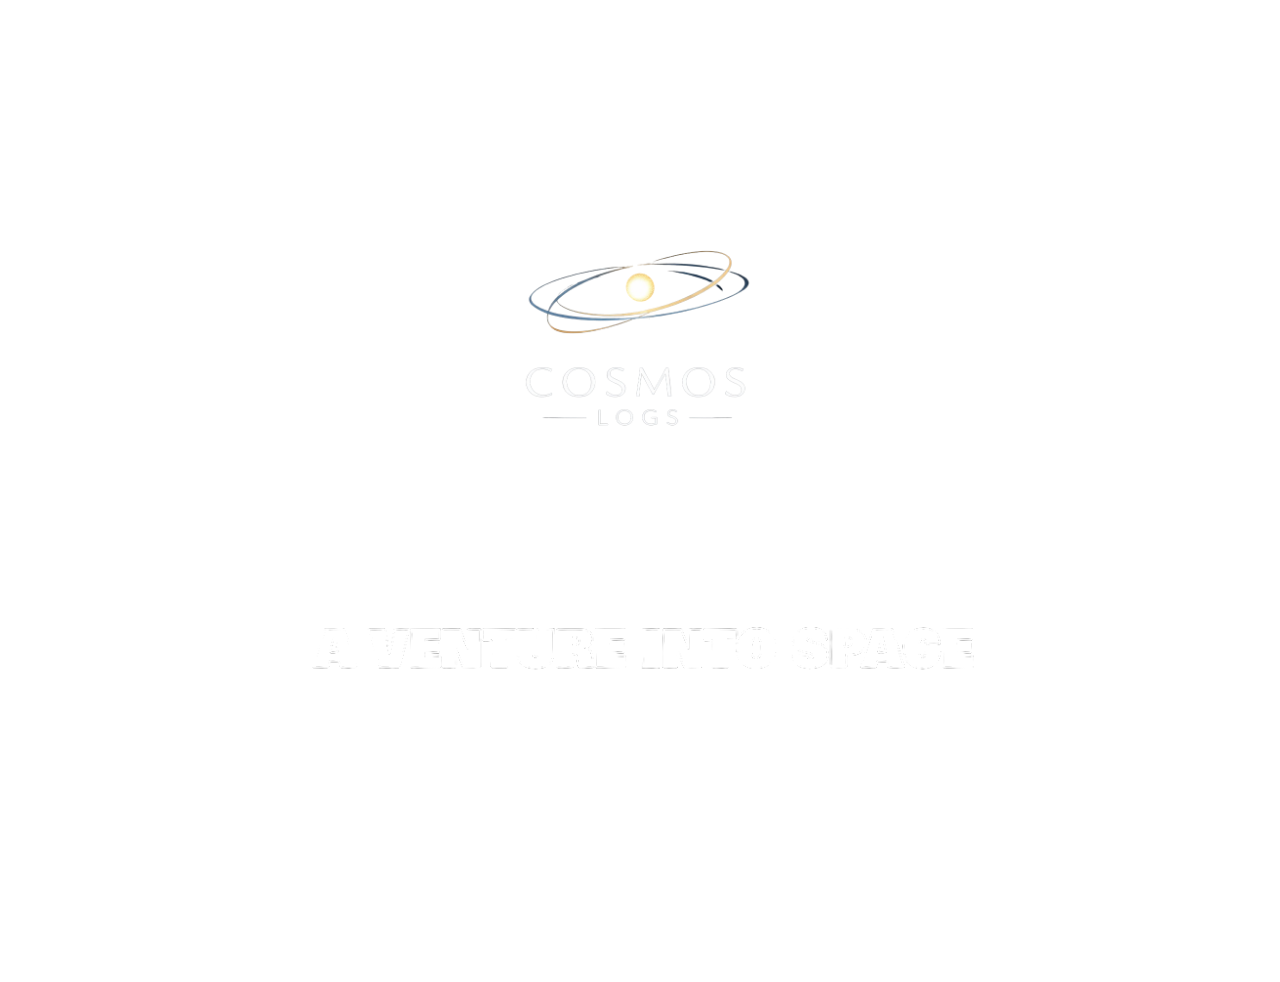
<file: index.html>
<!DOCTYPE html>
<html lang="en">
<head>
    <meta charset="UTF-8">
    <meta name="viewport" content="width=device-width, initial-scale=1.0">
    <link rel="stylesheet" href="styles.css">
    <title>Document</title>
</head>
<body style = "overflow:hidden;">
    
    
    <nav class="navbar">
         <a href="#" class="logo"></a>
         <div class="sidebar">
            <ul>
                <li onclick=hideSidebar()><a href="#"><img src = "close_24dp_E3E3E3_FILL0_wght400_GRAD0_opsz24.svg"></a></li>
                <li><a href="index.html">Home</a></li>
                <li><a href="posts.html">Posts</a></li>
                <li><a href="about.html">About</a></li>
            </ul>
         </div>
         <div class="nav-links">
            <ul>
                <li class = "hideOnMobile"><a href="index.html">Home</a></li>
                <li class = "hideOnMobile"><a href="posts.html">Posts</a></li>
                <li class = "hideOnMobile"><a href="about.html">About</a></li>
                <li class = "menu-button" onclick=showSidebar()><a href = "#"><img src = "menu_24dp_E3E3E3_FILL0_wght400_GRAD0_opsz24.svg"></a></li>
            </ul>
         </div>
    </nav>
    <div class="maincontainor"> 
        <video autoplay muted loop playsinline id="bg-video">
           <source src="space2.mp4" type="video/mp4">
        </video>
        
        <header></header>
        <div id="maintitle"><img id="LogoImage" src="cosmos logs 2.png"></div>
        <div id="subtitle2" class = "hideOnMobile">“Somewhere, something incredible is waiting to be known.”</div>
        <div id="subtitle2" class = "hideOnMobile">- Carl Sagan</div>
        <div id="subtitle2"></div>
        <div id="subtitle2"></div>
        <div id="subtitle2"></div>
        <div id="subtitle2"></div>
        <div id="subtitle2"></div>
        <div id="subtitle2"></div>
        <div id="subtitle2"></div>
        <div id="subtitle2"></div>
        <div id="subtitletext"><img id="subtitleimage" src="HMM-Photoroom.png"></div>
        
        
    </div>
    
    <script>
        function showSidebar(){
            const sidebar = document.querySelector('.sidebar');
            sidebar.style.display = 'flex';
            subtitleimage.style.filter = 'blur(10px)';
           

        }
    </script>
    <script>
        function hideSidebar(){
            const sidebar = document.querySelector('.sidebar');
            sidebar.style.display = 'none';
            subtitleimage.style.filter = 'blur(0px)';
            LogoImage.style.width = '500px';
        }
    </script>   
    
    
</body>
</html>
</file>
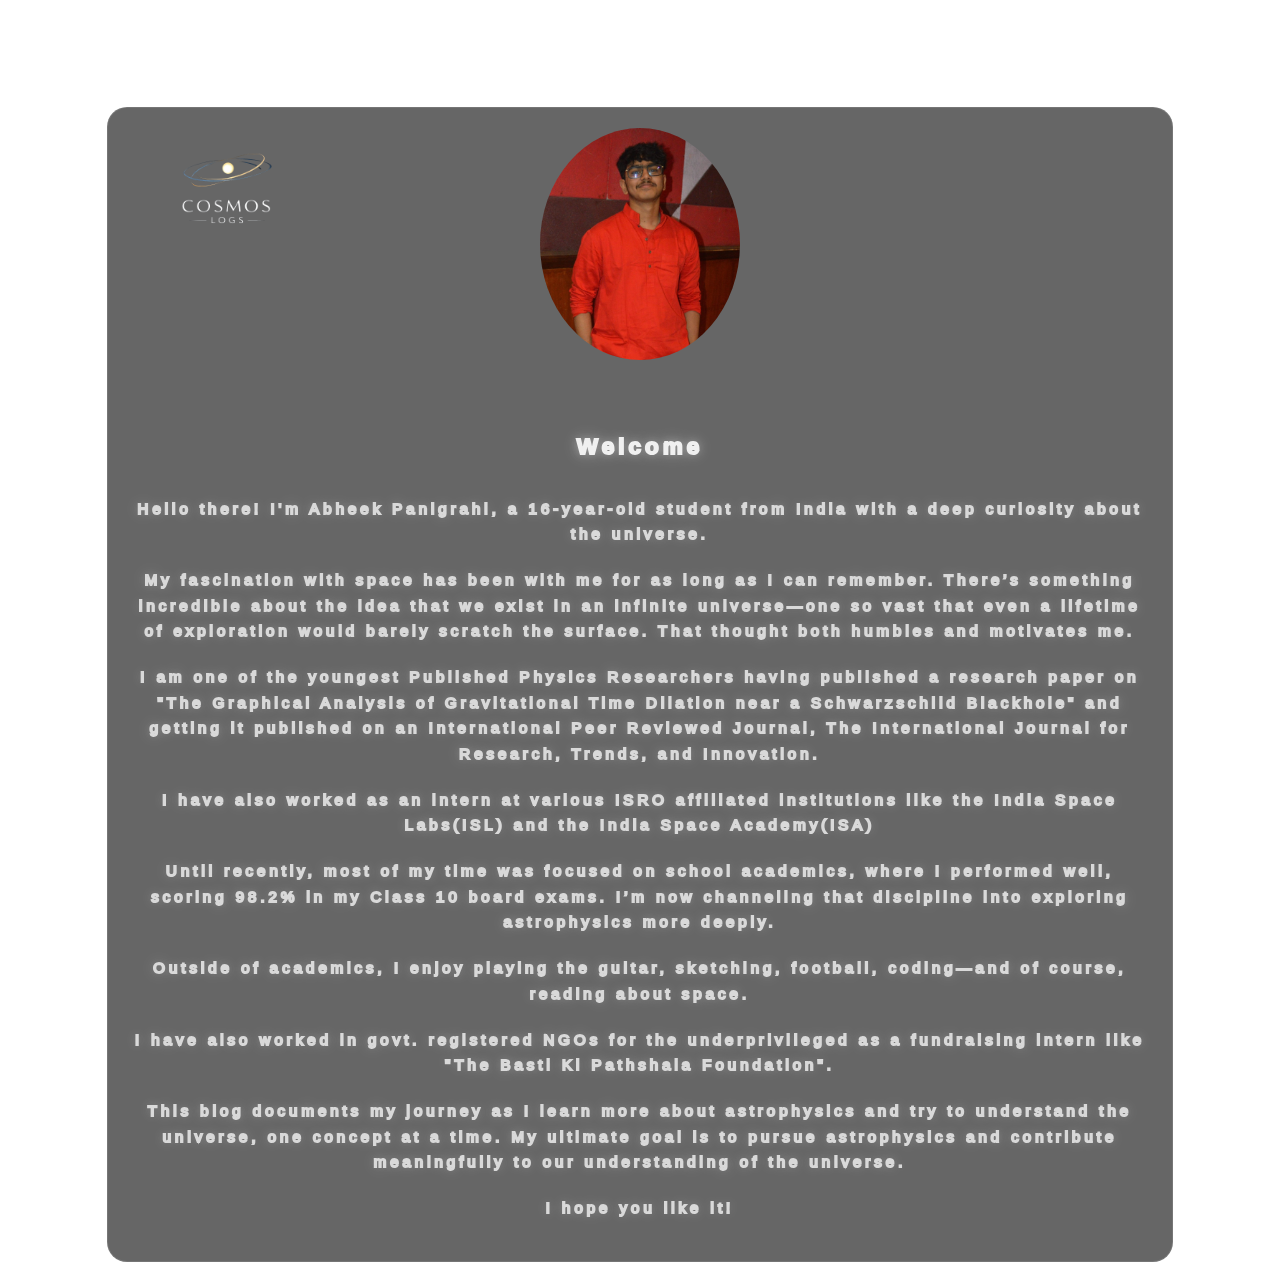
<file: about.html>
<!DOCTYPE html>
<html lang="en">
<head>
    <meta charset="UTF-8">
    <meta name="viewport" content="width=device-width, initial-scale=1.0">
    <link rel="stylesheet" href="styles.css">
    <title>Document</title>
</head>
<body>


    <nav class="navbar">
         <a href="#" class="logo"></a>
         <div class="sidebar">
            <ul>
                <li onclick=hideSidebar()><a href="#"><img src = "close_24dp_E3E3E3_FILL0_wght400_GRAD0_opsz24.svg"></a></li>
                <li><a href="index.html">Home</a></li>
                <li><a href="posts.html">Posts</a></li>
                <li><a href="about.html">About</a></li>
            </ul>
         </div>
         <div class="nav-links">
            <ul>
                <li class = "hideOnMobile"><a href="index.html">Home</a></li>
                <li class = "hideOnMobile"><a href="posts.html">Posts</a></li>
                <li class = "hideOnMobile"><a href="about.html">About</a></li>
                <li class = "menu-button" onclick=showSidebar()><a href = "#"><img src = "menu_24dp_E3E3E3_FILL0_wght400_GRAD0_opsz24.svg"></a></li>
            </ul>
         </div>
    </nav>

    <div class="maincontainor"> 
        <video autoplay muted loop playsinline id="bg-video">
           <source src="space2.mp4" type="video/mp4">
        </video>
        

        <header></header>

        <div class="about">
            <img id="Logoabout" src="cosmos logs 2.png">
            <img id="Abheek" src = "Abheek.png" class = "Abheek">
            <h2 style="color: white;">Welcome</h2>
            <p style="color: white;">Hello there! I'm Abheek Panigrahi, a 16-year-old student from India with a deep curiosity about the universe.</p><p></p><p>My fascination with space has been with me for as long as I can remember. There’s something incredible about the idea that we exist in an infinite universe—one so vast that even a lifetime of exploration would barely scratch the surface. That thought both humbles and motivates me.</p><p></p><p>I am one of the youngest Published Physics Researchers having published a research paper on "The Graphical Analysis of Gravitational Time Dilation near a Schwarzschild Blackhole" and getting it published on an International Peer Reviewed Journal, The International Journal for Research, Trends, and Innovation.</p><p></p><p>I have also worked as an intern at various ISRO affiliated institutions like the India Space Labs(ISL) and the India Space Academy(ISA)</p></p><p> Until recently, most of my time was focused on school academics, where I performed well, scoring 98.2% in my Class 10 board exams. I’m now channeling that discipline into exploring astrophysics more deeply.</p><p></p><p> Outside of academics, I enjoy playing the guitar, sketching, football, coding—and of course, reading about space.</p><p><p>I have also worked in govt. registered NGOs for the underprivileged as a fundraising intern like "The Basti Ki Pathshala Foundation".</p></p><p> This blog documents my journey as I learn more about astrophysics and try to understand the universe, one concept at a time. My ultimate goal is to pursue astrophysics and contribute meaningfully to our understanding of the universe.</p><p> I hope you like it!</p>
        </div>
        
        
        
    </div>
    
    <script>
        function showSidebar(){
            const sidebar = document.querySelector('.sidebar');
            sidebar.style.display = 'flex';
            subtitleimage.style.filter = 'blur(10px)';
           

        }
    </script>
    <script>
        function hideSidebar(){
            const sidebar = document.querySelector('.sidebar');
            sidebar.style.display = 'none';
            subtitleimage.style.filter = 'blur(0px)';
            LogoImage.style.width = '500px';
        }
    </script>

</body>
</html>
</file>
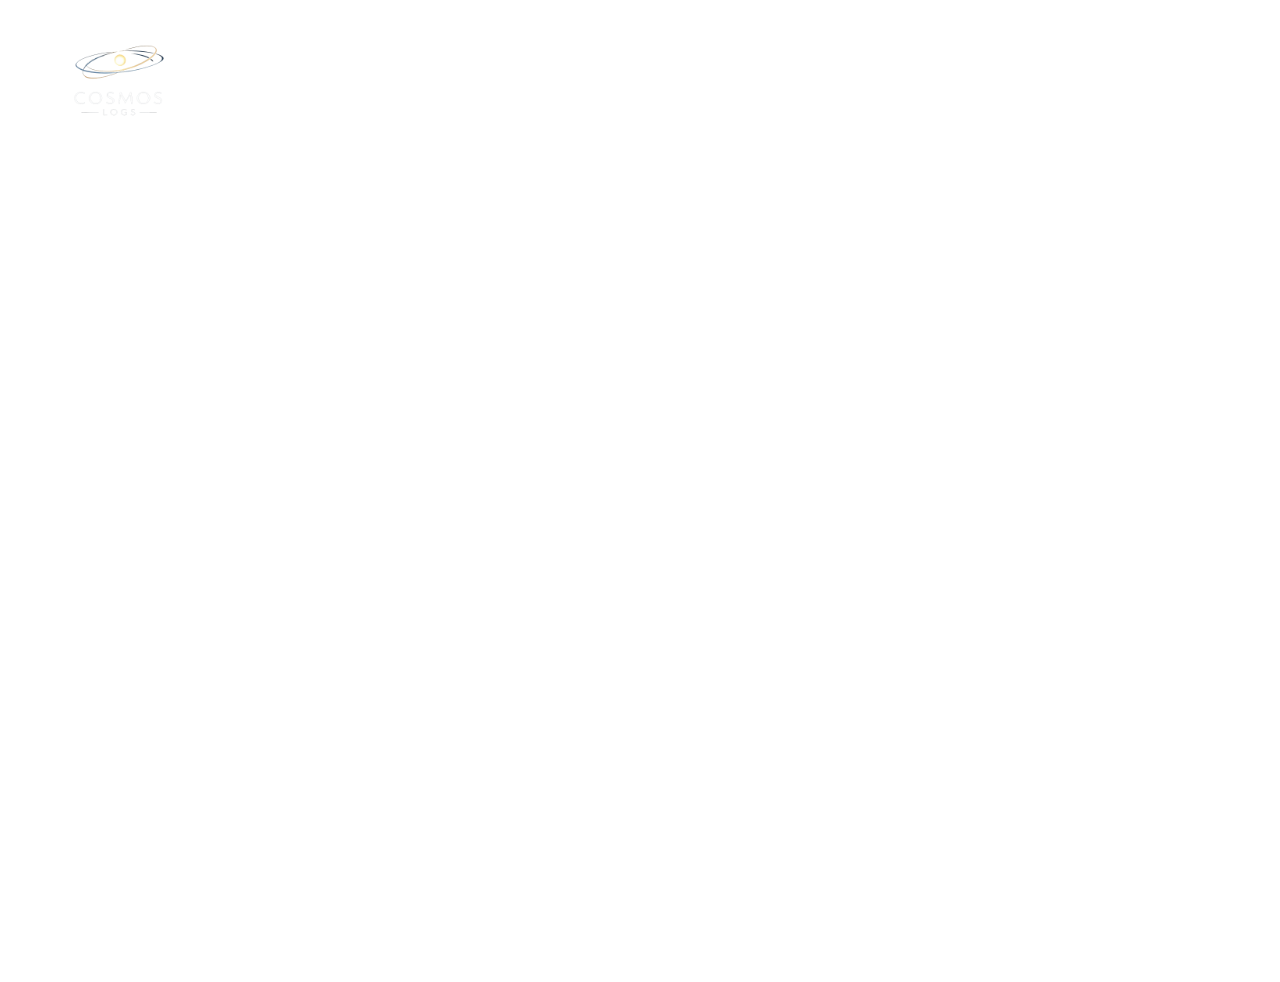
<file: posts.html>
<!DOCTYPE html>
<html lang="en">
<head>
    <meta charset="UTF-8">
    <meta name="viewport" content="width=device-width, initial-scale=1.0">
    <link rel="stylesheet" href="styles.css">
    <title>Document</title>
    
</head>
<body>
    
    <nav class="navbar">
         <a href="#" class="logo"></a>
         <div class="sidebar">
            <ul>
                <li onclick=hideSidebar()><a href="#"><img src = "close_24dp_E3E3E3_FILL0_wght400_GRAD0_opsz24.svg"></a></li>
                <li><a href="index.html">Home</a></li>
                <li><a href="posts.html">Posts</a></li>
                <li><a href="about.html">About</a></li>
            </ul>
         </div>
         <div class="nav-links">
            <ul>
                <li class = "hideOnMobile"><a href="index.html">Home</a></li>
                <li class = "hideOnMobile"><a href="posts.html">Posts</a></li>
                <li class = "hideOnMobile"><a href="about.html">About</a></li>
                <li class = "menu-button" onclick=showSidebar()><a href = "#"><img src = "menu_24dp_E3E3E3_FILL0_wght400_GRAD0_opsz24.svg"></a></li>
            </ul>
         </div>
    </nav>
    
    <div class="maincontainor"> 
        <video autoplay muted loop playsinline id="bg-video">
           <source src="space2.mp4" type="video/mp4">
        </video>
        <img id="Logo" src="cosmos logs 2.png">
        
        <div id = "posts">
            <a href="posts/post1.html" class="postcard">
             <h1>Post-1: Basics of Stars and the Earth</h1>
             <p>Studying the basics of stars, constellations, and the poles of Earth. The first blog post!</p>
            </a>
        
            
        </div>
    </div>
    
        
    </div>
    
    <script>
        function showSidebar(){
            const sidebar = document.querySelector('.sidebar');
            sidebar.style.display = 'flex';
            subtitleimage.style.filter = 'blur(10px)';
           

        }
    </script>
    <script>
        function hideSidebar(){
            const sidebar = document.querySelector('.sidebar');
            sidebar.style.display = 'none';
            subtitleimage.style.filter = 'blur(0px)';
            LogoImage.style.width = '500px';
        }
    </script>   
</body>
</html>
</file>
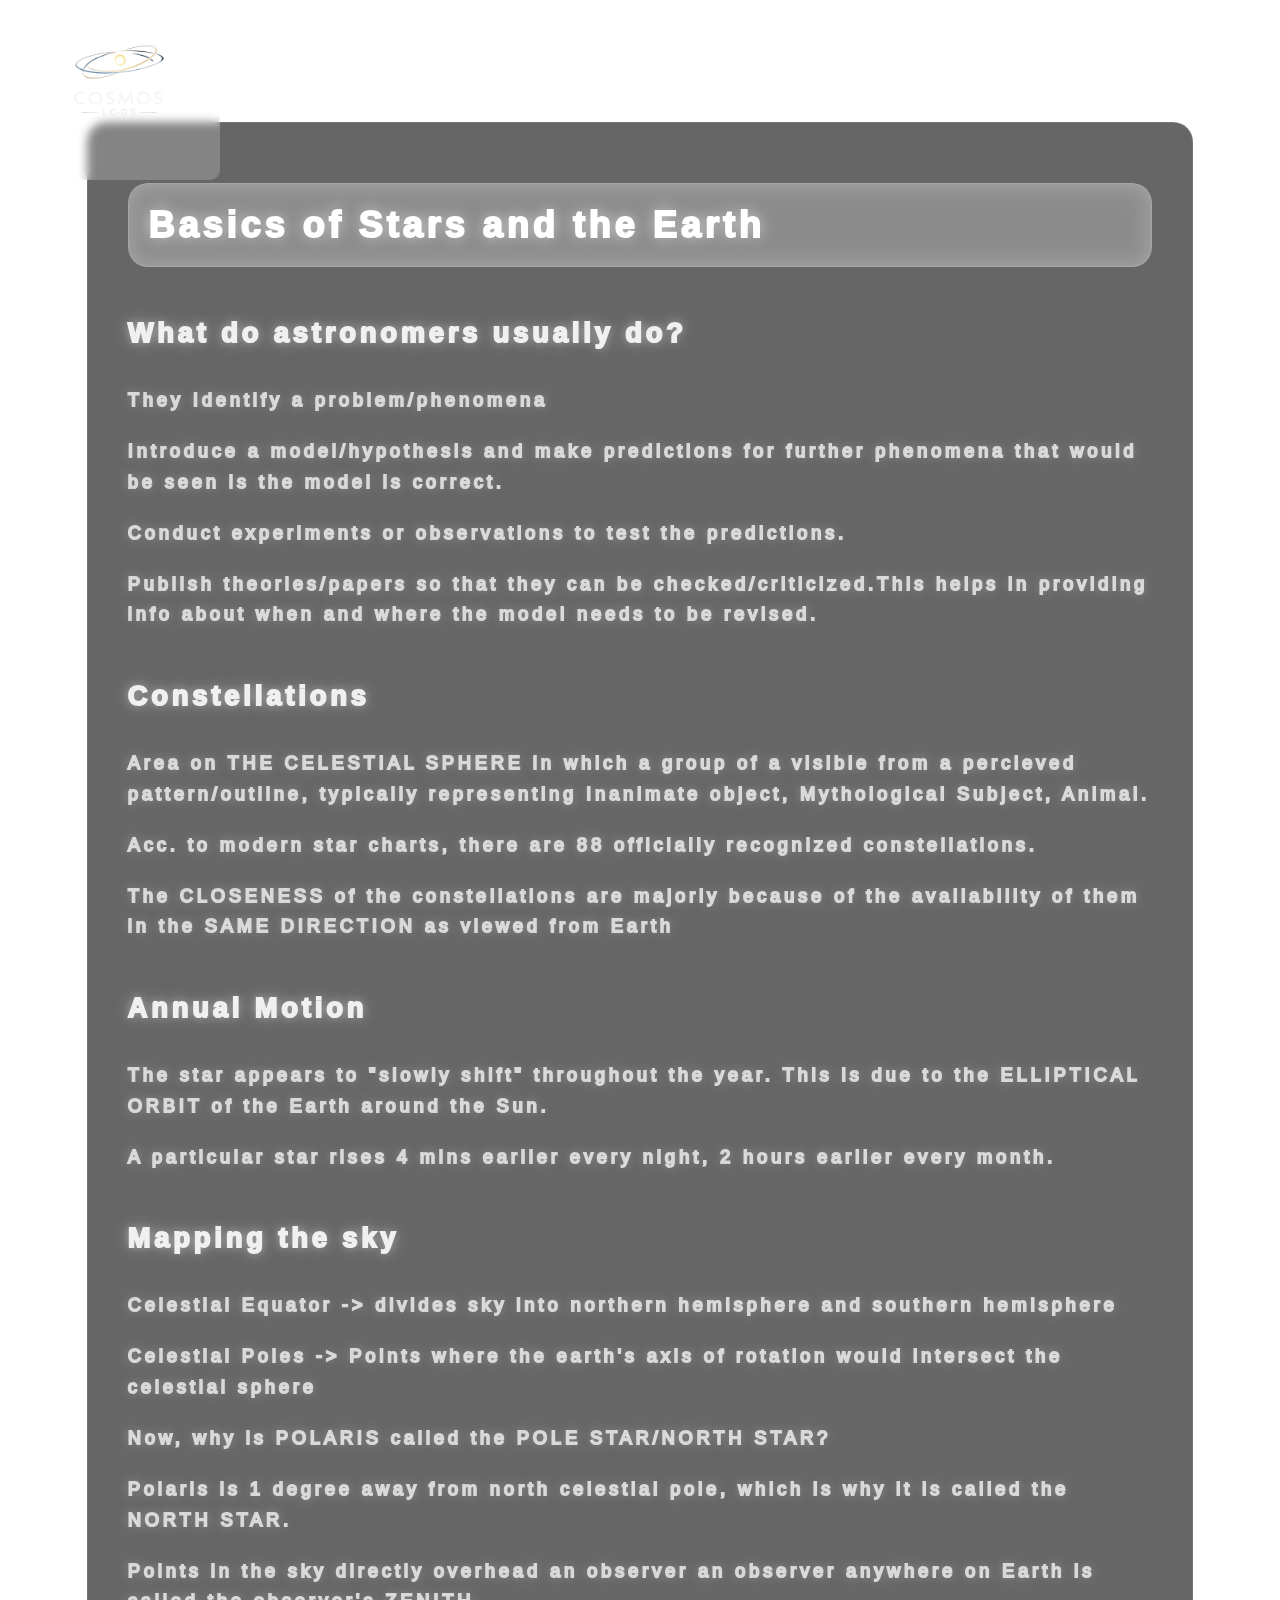
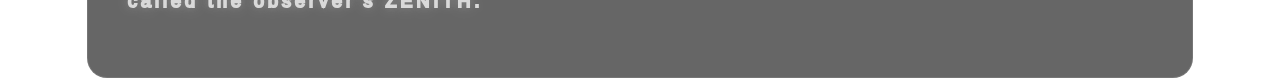
<file: posts/post1.html>
<!DOCTYPE html>
<html lang="en">
<head>
    <meta charset="UTF-8">
    <meta name="viewport" content="width=device-width, initial-scale=1.0">
    <link rel="stylesheet" href="../styles.css">
    <title>Document</title>
</head>
<body>
    
    <nav class="navbar">
         <a href="#" class="logo"></a>
         <div class="sidebar">
            <ul>
                <li onclick=hideSidebar()><a href="#"><img src = "../close_24dp_E3E3E3_FILL0_wght400_GRAD0_opsz24.svg"></a></li>
                <li><a href="../index.html">Home</a></li>
                <li><a href="../posts.html">Posts</a></li>
                <li><a href="../about.html">About</a></li>
            </ul>
         </div>
         <div class="nav-links">
            <ul>
                <li class = "hideOnMobile"><a href="../index.html">Home</a></li>
                <li class = "hideOnMobile"><a href="../posts.html">Posts</a></li>
                <li class = "hideOnMobile"><a href="../about.html">About</a></li>
                <li class = "menu-button" onclick=showSidebar()><a href = "#"><img src = "../menu_24dp_E3E3E3_FILL0_wght400_GRAD0_opsz24.svg"></a></li>
            </ul>
         </div>
    </nav>
    <img id="Logo" src="../cosmos logs 2.png">
    <div class="maincontainor"> 
        <video autoplay muted loop playsinline id="bg-video">
           <source src="../space2.mp4" type="video/mp4">
        </video>
      
      <div class = "postfont">  
         <header></header>
         <h1>Basics of Stars and the Earth</h1>
         <h2>What do astronomers usually do?</h2>
         <p></p>
         <p></p>
         <p>They Identify a problem/phenomena</p>
         <p>Introduce a model/hypothesis and make predictions for further phenomena that would be seen is the model is correct.</p>
         <p>Conduct experiments or observations to test the predictions.</p>
         <p>Publish theories/papers so that they can be checked/criticized.This helps in providing info about when and where the model needs to be revised.</p>
         <h2>Constellations</h2>
         <p> Area on THE CELESTIAL SPHERE in which a group of a visible from a percieved pattern/outline, typically representing Inanimate object, Mythological Subject, Animal.</p>
         <p>Acc. to modern star charts, there are 88 officially recognized constellations.</p>
         <p>The CLOSENESS of the constellations are majorly because of the availability of them in the SAME DIRECTION as viewed from Earth</p>
         <h2>Annual Motion</h2>
         <p>The star appears to "slowly shift" throughout the year. This is due to the ELLIPTICAL ORBIT of the Earth around the Sun.</p>
         <p> A particular star rises 4 mins earlier every night, 2 hours earlier every month.</p>
         <h2>Mapping the sky</h2>
         <p>Celestial Equator -> divides sky into northern hemisphere and southern hemisphere</p>
         <p>Celestial Poles -> Points where the earth's axis of rotation would intersect the celestial sphere</p>
         <p>Now, why is POLARIS called the POLE STAR/NORTH STAR?</p>
         <p>Polaris is 1 degree away from north celestial pole, which is why it is called the NORTH STAR.</p>
         <p>Points in the sky directly overhead an observer an observer anywhere on Earth is called the observer's ZENITH.</p>
      </div>

    </div>
    
    <script>
        function showSidebar(){
            const sidebar = document.querySelector('.sidebar');
            sidebar.style.display = 'flex';
            subtitleimage.style.filter = 'blur(10px)';
           

        }
    </script>
    <script>
        function hideSidebar(){
            const sidebar = document.querySelector('.sidebar');
            sidebar.style.display = 'none';
            subtitleimage.style.filter = 'blur(0px)';
            LogoImage.style.width = '500px';
        }
    </script>   
</body>
</html>
</file>
<file: styles.css>
body, html {
  padding:0;
  margin: 0;

}

.maincontainor{
    height:100vh;
    width:100vw;

    display: flex;
    flex-direction: column;
    justify-content: flex-start;
    align-items: center;
    min-height: 100vh;
    font-family: 'Montserrat', sans-serif;
    font-weight: 900;
    font-size: 60px;
    color: transparent;
    -webkit-text-stroke: 2px rgb(255, 255, 255);
    text-align: center;
    letter-spacing: 4px;
    text-shadow: 
      0 0 10px rgba(255,255,255,0.6),
      0 0 20px rgba(255,255,255,0.4);
    
    gap: 5px;
}

#maintitle{
    opacity:1;
    overflow: hidden;
    animation: 2s fadeincustom ease-in-out, 5s hover infinite ease-in-out;
    animation: cosmicPulse 3s ease-in-out infinite;
}   /*This is the main title*/

#LogoImage{
    width:500px;
}

@keyframes fadeincustom{
    0%{
        opacity: 0;
        transform: scale(0.7);
    }
    100%{
        opacity: 1;
        transform: scale(1.8);
    }
}

@keyframes cosmicPulse {
  0%, 100% {
    transform: scale(1);
    filter: drop-shadow(0 0 5px rgba(255,255,255,0.4));
  }
  50% {
    transform: scale(1);
    filter: drop-shadow(0 0 20px rgba(255,255,255,0.8));
  }
}

@keyframes hover{
    0%{
        transform: translateY(0px);
        letter-spacing: 20px; 
    }
    50%{
        transform: translateY(10px);
        letter-spacing: 23px; 
    }
    100%{
        transform: translateY(0px);
        letter-spacing: 20px; 
    }
}
#bg-video {
  position: fixed;
  top: 0;
  left: 0;
  width: 100%;
  height: 100%;
  object-fit: cover;
  z-index: -1;
}
#subtitle{
    font-weight: 200;
    font-size: 2vw;
    letter-spacing: 20px; 
    animation: glowPulse 3s ease-in-out infinite;
    color:white
} /* this is the subtitle */
#subtitle2{
    font-weight: 200;
    font-size: 1.2vw;
    letter-spacing: 5px; 
    position: relative;
    top: -80px; /* move it UP */
    color:white;
    animation: glowPulse 3s ease-in-out infinite;

} /* this is the subtitle2*/
@keyframes glowPulse {
  0%, 100% {
    filter: drop-shadow(0 0 5px rgba(255,255,255,0.4));
  }
  50% {
    filter: drop-shadow(0 0 20px rgba(255,255,255,0.9));
  }
}
#subtitletext{
    animation: cosmicPulse 3s ease-in-out infinite;
}
#subtitleimage{
    width: 700px;
    position:relative;
    top: -90px;

}
/*display..flex*/
.navbar{
    position: sticky;   /* or fixed */
    top: 0;
    width: 95vw;
    
    font-family:'Trebuchet MS', 'Lucida Sans Unicode', 'Lucida Grande', 'Lucida Sans', Arial, sans-serif;
    font-weight: bold;
}
.navbar a{
    height: 100%;
    padding: 0 30px;

    display: flex;
    align-items: center;
    color:white;
    text-decoration: none;
    transition:transform 0.3s ease;
}
.navbar a:hover{
    color: rgb(255, 255, 255);
    text-shadow: 0 0 10px rgba(255,255,255,0.8);
    transform: scale(1.09);
}
.navbar .logo{
    font-size: 2em;
    font-weight: bold;
    margin-right: auto;
}
.navbar .nav-links ul{
    width : 100%;
    align-items: center;
    list-style: none;
    justify-content: flex-end;
    display: flex;
    gap: 20px;
}
.navbar .nav-links ul li{
    height: 50px;
    
}
.navbar .nav-links ul li :first-child{
    margin-right: auto;
}
.sidebar{
    position: fixed;
    top: 0;
    right: 0;
    width: 250px;
    height: 100vh;
    background-color: rgba(255, 255, 255, 0);
    backdrop-filter: blur(10px);
    display: none;
    flex-direction: column;
    box-shadow: -10px 0 10px rgba(0,0,0,0.1);
    align-items: flex-start;
    justify-content: flex-start;
    z-index: 999;
    animation: dropdown 3s ease-out forwards;
    
}
.sidebar li{
    width: 100%;
    
}
.sidebar a{
    width: 100%;
    padding: 15px 20px;
}
.menu-button{
    display: none;
}
@media(max-width: 700px) {
    .hideOnMobile{
        display: none;
    }
    .menu-button{
        display: block;
    }
    
}
@media(max-width: 700px) {
    .sidebar{
        width: 100%;
    }
}
@media(max-width: 700px) {
    #subtitleimage{
        width: 90%;
        height : auto;
        top: -150px;
    }
    
}
.postcard{
  color: white;
  text-decoration: none;
  display: block;
  font-size: 15px;
  background: rgba(255, 255, 255, 0.05); /* subtle glass effect */
  backdrop-filter: blur(10px);           /* optional cool effect */
  padding: 20px;
  margin: 20px 0;
  border-radius: 12px;
  border: 1px solid rgba(255,255,255,0.1);
  transition:transform 0.3s ease;

}
.about{
    justify-content: space-between;
    align-items: center;
    margin-top: 20px;
    font-size: 25%;
    margin-left: 20px;   
    margin-right: 20px;
    padding: 20px;
    background: rgba(0, 0, 0, 0.6);
    backdrop-filter: blur(12px);
    width: 80%;
    border-radius: 20px;
    border: 1px solid rgba(255,255,255,0.1);
}
.postfont{
  color: white;
  text-align: left;
  font-size: 18px;
  width: 80%;
  margin: 40px auto;   /* top/bottom spacing */
  padding: 40px;
  background: rgba(0, 0, 0, 0.6);
  backdrop-filter: blur(12px);
  border-radius: 20px;
  border: 1px solid rgba(255,255,255,0.1);
}
h1 {
  margin: 20px auto;   /* top/bottom spacing */
  padding: 20px;
  border-radius: 20px;
  border: 1px solid rgba(255,255,255,0.1);
  background: rgba(255, 255, 255, 0.458);
  backdrop-filter: blur(12px);    
  font-size: 200%;
  font-weight: 700;
  margin-bottom: 5%;

  text-shadow: 0 0 15px rgba(255,255,255,0.8);
}
h2 {

  font-size: 150%;
  font-weight: 600;
  margin-top: 5%;
  margin-bottom: 3.5%;

  opacity: 0.9;
}
p {
  font-size: 100%;
  line-height: 1.7;
  margin-bottom: 2%;
  font-weight: 50;
  opacity: 0.75;
}
@keyframes dropdown {
    0% {
        height : 0px;
    }
    100%{
        height :100px;
    }
}
#Abheek{
    width: 200px;
    border-radius: 50%;
    margin-bottom: 20px; 
}
#Logo{
  
  width: 200px;
  position: absolute;
  top: -20px;    /* Adjust for desired padding from top */
  left: 20px;   /* Adjust for desired padding from left */
  z-index: 10;  /* Ensures it stays on top of the background */  
  background: rgba(255, 255, 255, 0.2); /* Optional: adds a subtle background for better visibility */
  backdrop-filter: blur(5px); /* Optional: adds a blur effect to the background */
  border-radius: 10px; /* Optional: rounds the corners of the background */
}
#Logoabout{
  
  width: 200px;
  position: absolute;
  top: -20px;    /* Adjust for desired padding from top */
  left: 20px;   /* Adjust for desired padding from left */
  z-index: 10;  /* Ensures it stays on top of the background */  

}
.postcard:hover{
    background: rgba(255, 255, 255, 0.1);
    border: 1px solid rgba(255,255,255,0.2);
    color: rgb(255, 255, 255);
    text-shadow: 0 0 10px rgba(255,255,255,0.8);
    transform: scale(1.05);
    
}
.postcard:visited {
  color: white;
}
</file>
